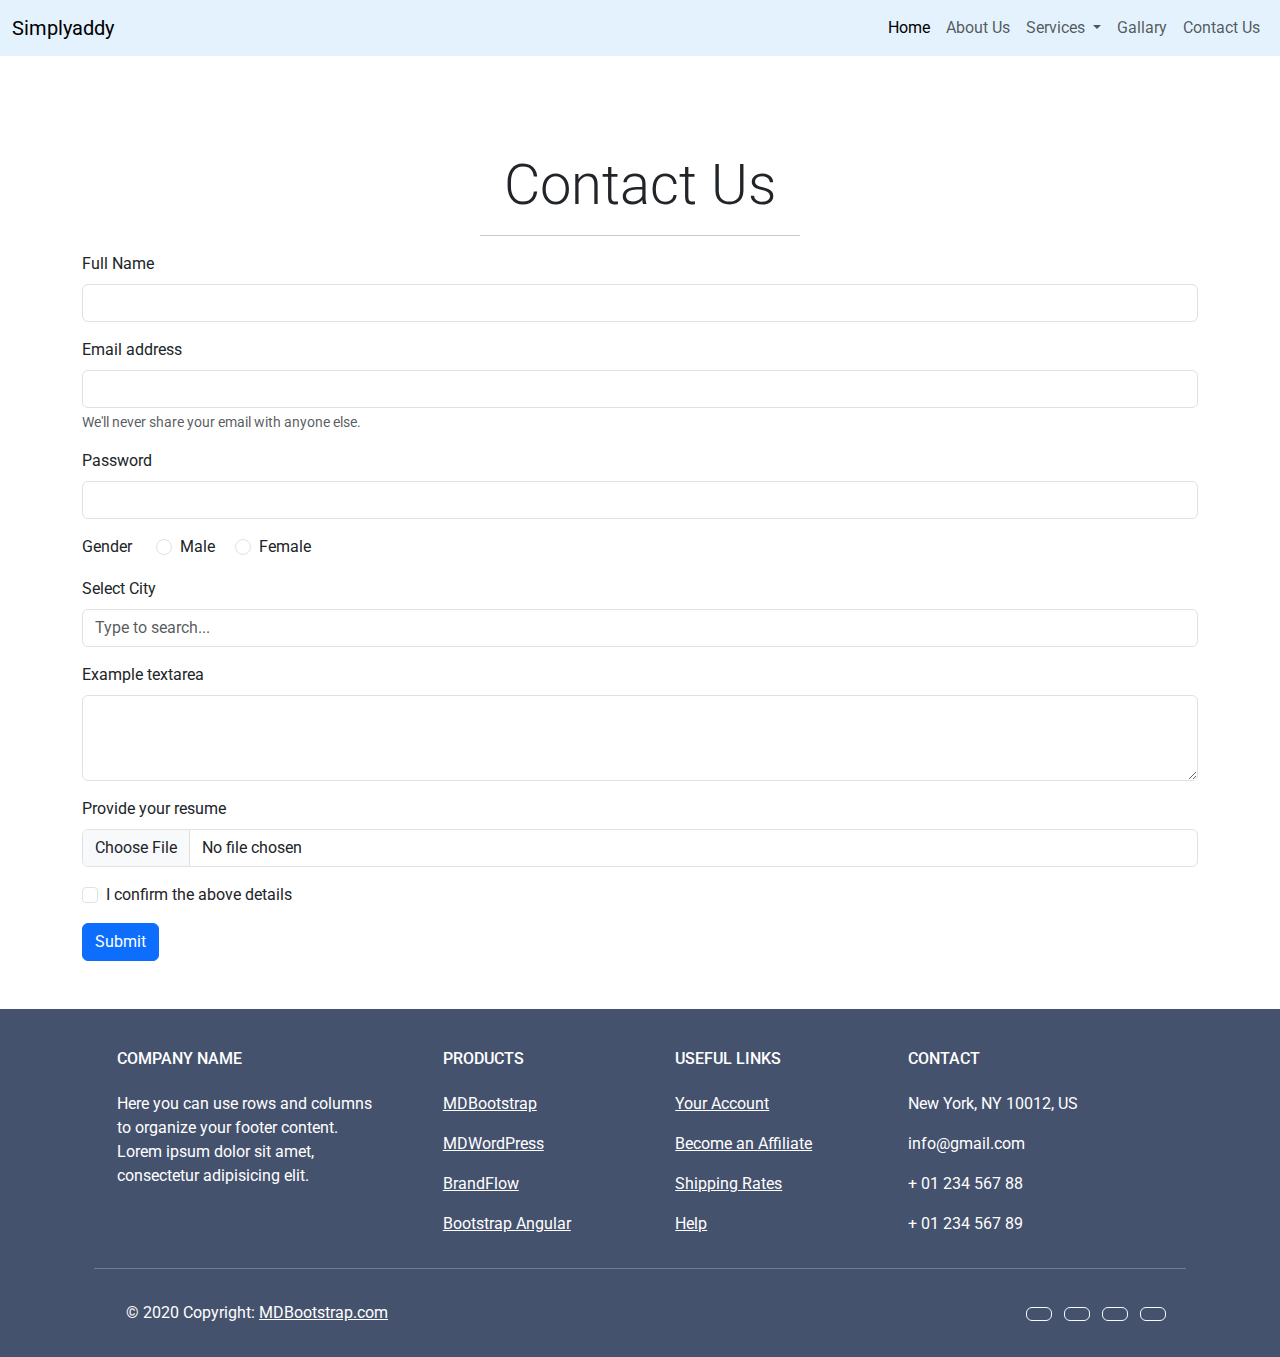
<file: contact.html>
<!DOCTYPE html>
<html lang="en">

<head>
    <meta charset="UTF-8">
    <meta http-equiv="X-UA-Compatible" content="IE=edge">
    <meta name="viewport" content="width=device-width, initial-scale=1.0">
    <title>Bootstrap Demo</title>

    <link rel="stylesheet" href="style.css">
    <link rel="preconnect" href="https://fonts.googleapis.com">
    <link rel="preconnect" href="https://fonts.gstatic.com" crossorigin>
    <link href="https://fonts.googleapis.com/css2?family=Roboto:wght@100;300;400;500;700&display=swap" rel="stylesheet">
    <link rel="stylesheet" href="https://cdn.jsdelivr.net/npm/bootstrap@5.3.0-alpha3/dist/css/bootstrap.min.css">
</head>

<body>
    <nav class="navbar navbar-expand-lg " style="background-color: #e3f2fd;">
        <div class="container-fluid">
            <a class="navbar-brand" href="#">Simplyaddy</a>
            <button class="navbar-toggler" type="button" data-bs-toggle="collapse"
                data-bs-target="#navbarSupportedContent" aria-controls="navbarSupportedContent" aria-expanded="false"
                aria-label="Toggle navigation">
                <span class="navbar-toggler-icon"></span>
            </button>
            <div class="collapse navbar-collapse" id="navbarSupportedContent">
                <ul class="navbar-nav ms-auto mb-2 mb-lg-0">
                    <li class="nav-item">
                        <a class="nav-link active" aria-current="page" href="index.html">Home</a>
                    </li>
                    <li class="nav-item">
                        <a class="nav-link" href="about.html">About Us</a>
                    </li>
                    <li class="nav-item dropdown">
                        <a class="nav-link dropdown-toggle" href="#" role="button" data-bs-toggle="dropdown"
                            aria-expanded="false">
                            Services
                        </a>
                        <ul class="dropdown-menu">
                            <li><a class="dropdown-item" href="#">Action</a></li>
                            <li><a class="dropdown-item" href="#">Another action</a></li>
                            <li>
                                <hr class="dropdown-divider">
                            </li>
                            <li><a class="dropdown-item" href="#">Something else here</a></li>
                        </ul>
                    </li>
                    <li class="nav-item">
                        <a class="nav-link" href="gallary.html">Gallary</a>
                    </li>
                    <li class="nav-item ">
                        <a class="nav-link text-capitalize" href="contact.html">contact us</a>
                    </li>
                </ul>

            </div>
        </div>
    </nav>

    <section class="main-heading my-5 pt-5">
        <div class="text-center">
            <h1 class="display-4 ">Contact Us</h1>
            <hr class="w-25 mx-auto">
        </div>
        <div class="container">
            <div class="row">
                <div class="col">
                    <form>
                        <div class="mb-3">
                            <label for="exampleInputName" class="form-label">Full Name</label>
                            <input type="text" name="" class="form-control" id="exampleInputName">
                        </div>
                        <div class="mb-3">
                          <label for="exampleInputEmail1" class="form-label">Email address</label>
                          <input type="email" class="form-control" id="exampleInputEmail1" aria-describedby="emailHelp">
                          <div id="emailHelp" class="form-text">We'll never share your email with anyone else.</div>
                        </div>
                        <div class="mb-3">
                          <label for="exampleInputPassword1" class="form-label">Password</label>
                          <input type="password" class="form-control" id="exampleInputPassword1">
                        </div>
                        <div class="mb-3">
                          <span style="padding-right: 20px;">Gender</span>
                          <div class="form-check form-check-inline">
                            <input class="form-check-input" type="radio" name="inlineRadioOptions" id="inlineRadio1" value="option1">
                            <label class="form-check-label" for="inlineRadio1">Male</label>
                          </div>
                          <div class="form-check form-check-inline">
                            <input class="form-check-input" type="radio" name="inlineRadioOptions" id="inlineRadio2" value="option2">
                            <label class="form-check-label" for="inlineRadio2">Female</label>
                          </div>
                        </div>
                        <label for="exampleDataList" class="form-label ">Select City</label>
                        <input class="form-control mb-3" list="datalistOptions" id="exampleDataList" placeholder="Type to search...">
                        <datalist id="datalistOptions">
                            <option value="San Francisco"></option>
                            <option value="New York"></option>
                            <option value="Seattle"></option>
                            <option value="Los Angeles"></option>
                            <option value="Chicago"></option>
                        </datalist>
                        <div class="mb-3">
                            <label for="exampleFormControlTextarea1" class="form-label">Example textarea</label>
                            <textarea class="form-control" id="exampleFormControlTextarea1" rows="3"></textarea>
                          </div>
                        <div class="mb-3">
                            <label for="formFile" class="form-label">Provide your resume</label>
                            <input class="form-control" type="file" id="formFile">
                        </div>
                        <div class="mb-3 form-check">
                          <input type="checkbox" class="form-check-input" id="exampleCheck1">
                          <label class="form-check-label" for="exampleCheck1">I confirm the above details</label>
                        </div>
                        <button type="submit" class="btn btn-primary">Submit</button>
                      </form>
                </div>
            </div>
        </div>
    </section>


<footer
    class="text-center text-lg-start text-white"
    style="background-color: #45526e"
    >
<!-- Grid container -->
<div class="container p-4 pb-0">
<!-- Section: Links -->
<section class="">
    <!--Grid row-->
    <div class="row">
    <!-- Grid column -->
    <div class="col-md-3 col-lg-3 col-xl-3 mx-auto mt-3">
        <h6 class="text-uppercase mb-4 font-weight-bold">
        Company name
        </h6>
        <p>
        Here you can use rows and columns to organize your footer
        content. Lorem ipsum dolor sit amet, consectetur adipisicing
        elit.
        </p>
    </div>
    <!-- Grid column -->

    <hr class="w-100 clearfix d-md-none" />

    <!-- Grid column -->
    <div class="col-md-2 col-lg-2 col-xl-2 mx-auto mt-3">
        <h6 class="text-uppercase mb-4 font-weight-bold">Products</h6>
        <p>
        <a class="text-white">MDBootstrap</a>
        </p>
        <p>
        <a class="text-white">MDWordPress</a>
        </p>
        <p>
        <a class="text-white">BrandFlow</a>
        </p>
        <p>
        <a class="text-white">Bootstrap Angular</a>
        </p>
    </div>
    <!-- Grid column -->

    <hr class="w-100 clearfix d-md-none" />

    <!-- Grid column -->
    <div class="col-md-3 col-lg-2 col-xl-2 mx-auto mt-3">
        <h6 class="text-uppercase mb-4 font-weight-bold">
        Useful links
        </h6>
        <p>
        <a class="text-white">Your Account</a>
        </p>
        <p>
        <a class="text-white">Become an Affiliate</a>
        </p>
        <p>
        <a class="text-white">Shipping Rates</a>
        </p>
        <p>
        <a class="text-white">Help</a>
        </p>
    </div>

    <!-- Grid column -->
    <hr class="w-100 clearfix d-md-none" />

    <!-- Grid column -->
    <div class="col-md-4 col-lg-3 col-xl-3 mx-auto mt-3">
        <h6 class="text-uppercase mb-4 font-weight-bold">Contact</h6>
        <p><i class="fas fa-home mr-3"></i> New York, NY 10012, US</p>
        <p><i class="fas fa-envelope mr-3"></i> info@gmail.com</p>
        <p><i class="fas fa-phone mr-3"></i> + 01 234 567 88</p>
        <p><i class="fas fa-print mr-3"></i> + 01 234 567 89</p>
    </div>
    <!-- Grid column -->
    </div>
    <!--Grid row-->
</section>
<!-- Section: Links -->

<hr class="my-3">

<!-- Section: Copyright -->
<section class="p-3 pt-0">
    <div class="row d-flex align-items-center">
    <!-- Grid column -->
    <div class="col-md-7 col-lg-8 text-center text-md-start">
        <!-- Copyright -->
        <div class="p-3">
        © 2020 Copyright:
        <a class="text-white" href="https://mdbootstrap.com/"
            >MDBootstrap.com</a
            >
        </div>
        <!-- Copyright -->
    </div>
    <!-- Grid column -->

    <!-- Grid column -->
    <div class="col-md-5 col-lg-4 ml-lg-0 text-center text-md-end">
        <!-- Facebook -->
        <a
            class="btn btn-outline-light btn-floating m-1"
            class="text-white"
            role="button"
            ><i class="fab fa-facebook-f"></i
        ></a>

        <!-- Twitter -->
        <a
            class="btn btn-outline-light btn-floating m-1"
            class="text-white"
            role="button"
            ><i class="fab fa-twitter"></i
        ></a>

        <!-- Google -->
        <a
            class="btn btn-outline-light btn-floating m-1"
            class="text-white"
            role="button"
            ><i class="fab fa-google"></i
        ></a>

        <!-- Instagram -->
        <a
            class="btn btn-outline-light btn-floating m-1"
            class="text-white"
            role="button"
            ><i class="fab fa-instagram"></i
        ></a>
    </div>
    <!-- Grid column -->
    </div>
</section>
<!-- Section: Copyright -->
</div>
<!-- Grid container -->
</footer>

</body>
</html>
</file>
<file: style.css>
*{
    margin: 0;
    padding: 0;
    box-sizing: border-box;
    font-family: 'Roboto', sans-serif;
}

.carousel-item{
    width: 100%;
    height: 93vh;
}

.about_img{
    min-width: 100%;
    max-height: 280px;
}

@media (min-width: 576px) {  }

@media (min-width: 768px) {  }

@media (min-width: 992px) {  }

@media (min-width: 1200px) {  }

@media (min-width: 1400px) {  }
</file>
